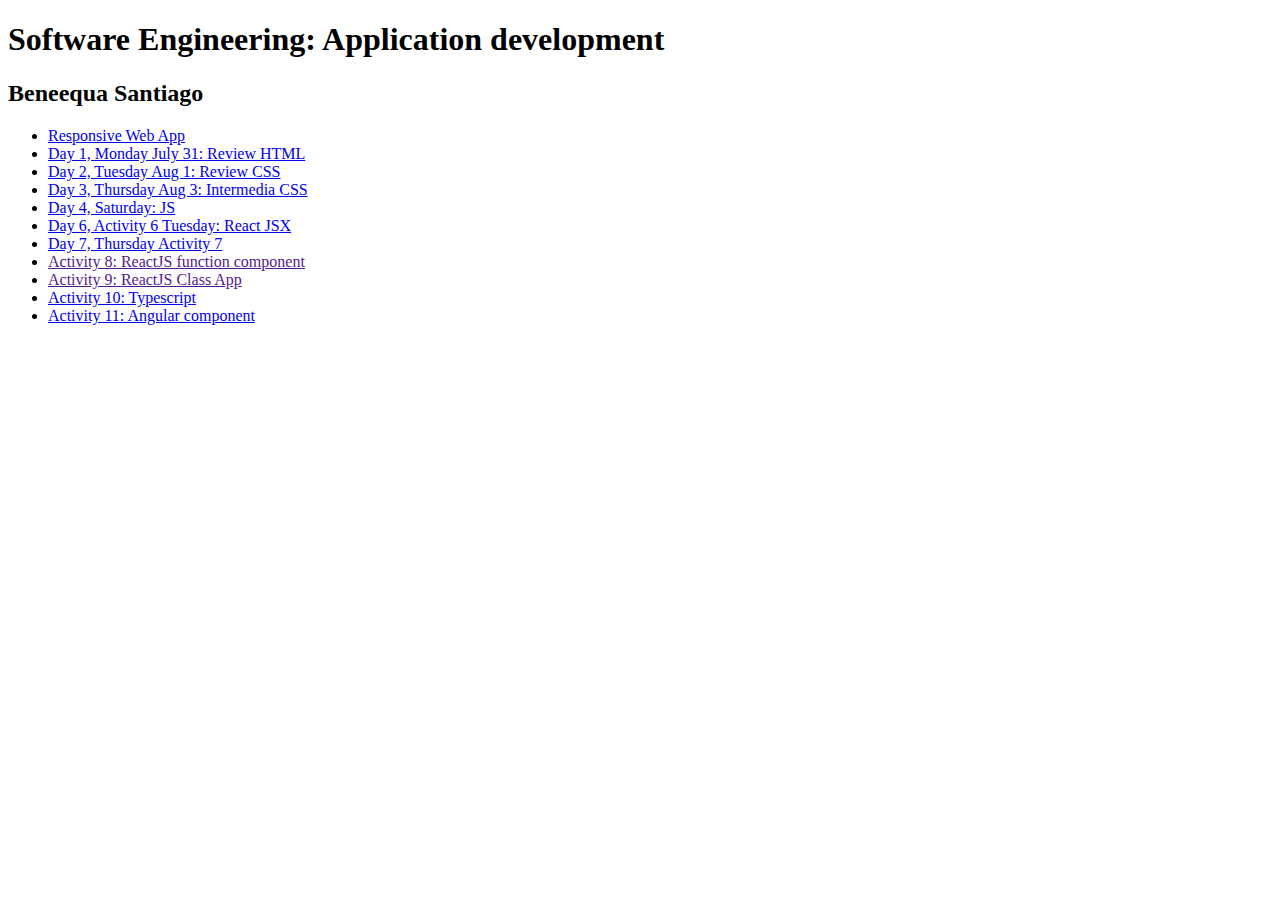
<file: index.html>
<!DOCTYPE html>
<html lang="en">
<head>
    <meta charset="UTF-8">
    <meta name="viewport" content="width=, initial-scale=1.0">
    <title>Beneequa Santiago</title>
</head>
<body>
  <h1>Software Engineering: Application development</h1>  
  <h2>Beneequa Santiago</h2>
  <ul>
    <li><a href="Responsive Web App/Responsive_web_app.html">Responsive Web App</a>
    <li>
        <a href="Day 1_July31/day1.html">Day 1, Monday July 31: Review HTML</a>
    </li>
    <li>
      <a href="Day 2_Aug1/day2.html">Day 2, Tuesday Aug 1: Review CSS</a>
    </li>
    <li>
      <a href="Day 3_Aug 3/Day3.html">Day 3, Thursday Aug 3: Intermedia CSS</a>
    </li>
    <li><a href="Day 4_ Aug 5/day4.html">Day 4, Saturday: JS</a></li>
    <li><a href="Day6/index.js">Day 6, Activity 6 Tuesday: React JSX</a></li>
    <li><a href="day7_Santiago.zip" download>Day 7, Thursday Activity 7</a></li>
    <li><a href="">Activity 8: ReactJS function component</a></li>
    <li><a href="">Activity 9: ReactJS Class App</a></li>
    <li><a href="day10_Santiago/index.html">Activity 10: Typescript</a></li>
    <li><a href="day11_Santiago.zip" download>Activity 11: Angular component</a></li>
  </ul>
</body>
</html>
</file>
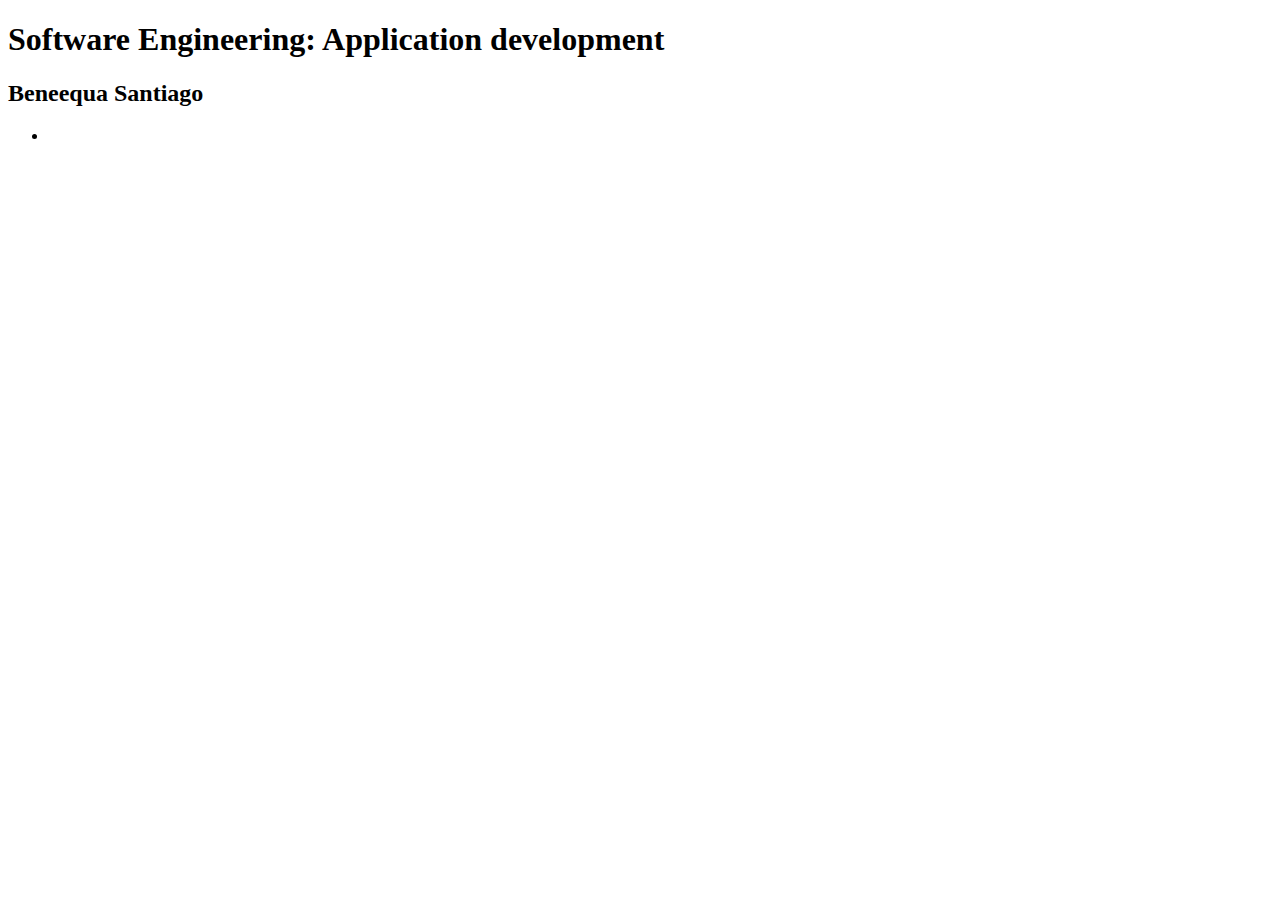
<file: Day 1_July31/index.html>
<!DOCTYPE html>
<html lang="en">
<head>
    <meta charset="UTF-8">
    <meta name="viewport" content="width=, initial-scale=1.0">
    <title>Beneequa Santiago</title>
</head>
<body>
  <h1>Software Engineering: Application development</h1>  
  <h2>Beneequa Santiago</h2>
  <ul>
    <li>
        <a href="day1.html"></a>
    </li>
  </ul>
</body>
</html>
</file>
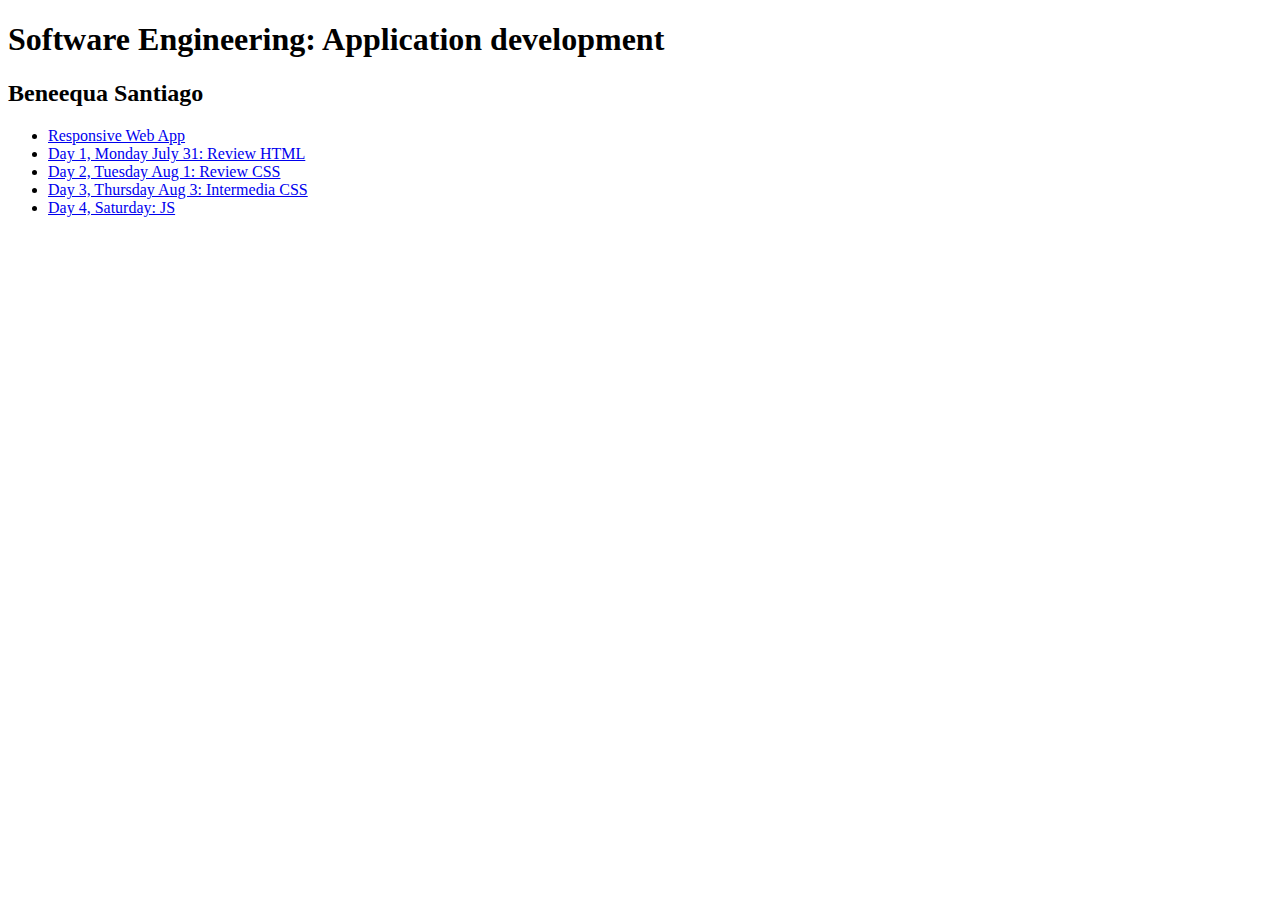
<file: Day 3_Aug 3/index.html>
<!DOCTYPE html>
<html lang="en">
<head>
    <meta charset="UTF-8">
    <meta name="viewport" content="width=, initial-scale=1.0">
    <title>Beneequa Santiago</title>
</head>
<body>
  <h1>Software Engineering: Application development</h1>  
  <h2>Beneequa Santiago</h2>
  <ul>
    <li><a href="Responsive Web App/Responsive web app.html">Responsive Web App</a>
    <li>
        <a href="Day 1_July31/day1.html">Day 1, Monday July 31: Review HTML</a>
    </li>
    <li>
      <a href="Day 2_Aug1/day2.html">Day 2, Tuesday Aug 1: Review CSS</a>
    </li>
    <li>
      <a href="Day 3_Aug 3/Day3.html">Day 3, Thursday Aug 3: Intermedia CSS</a>
    </li>
    <li><a href="Day 4_ Aug 5/day4.html">Day 4, Saturday: JS</a></li>
  </ul>
</body>
</html>
</file>
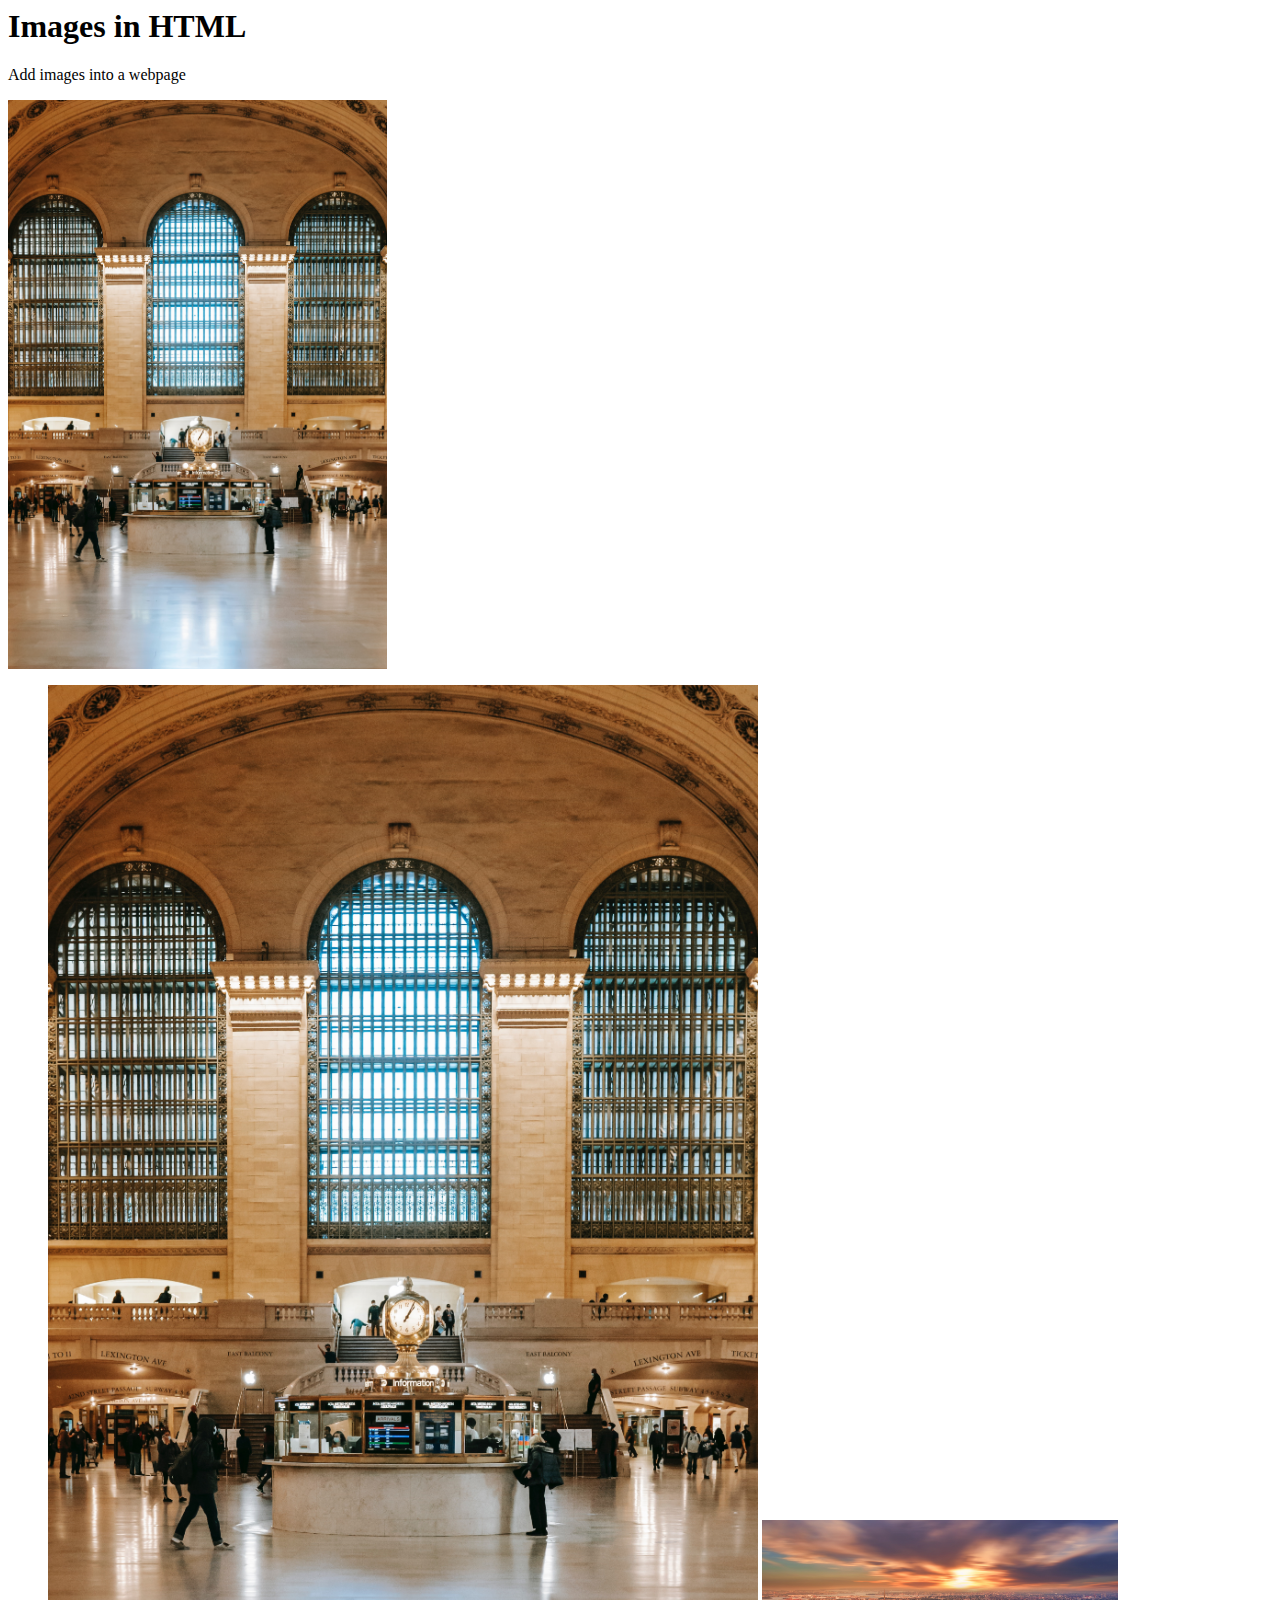
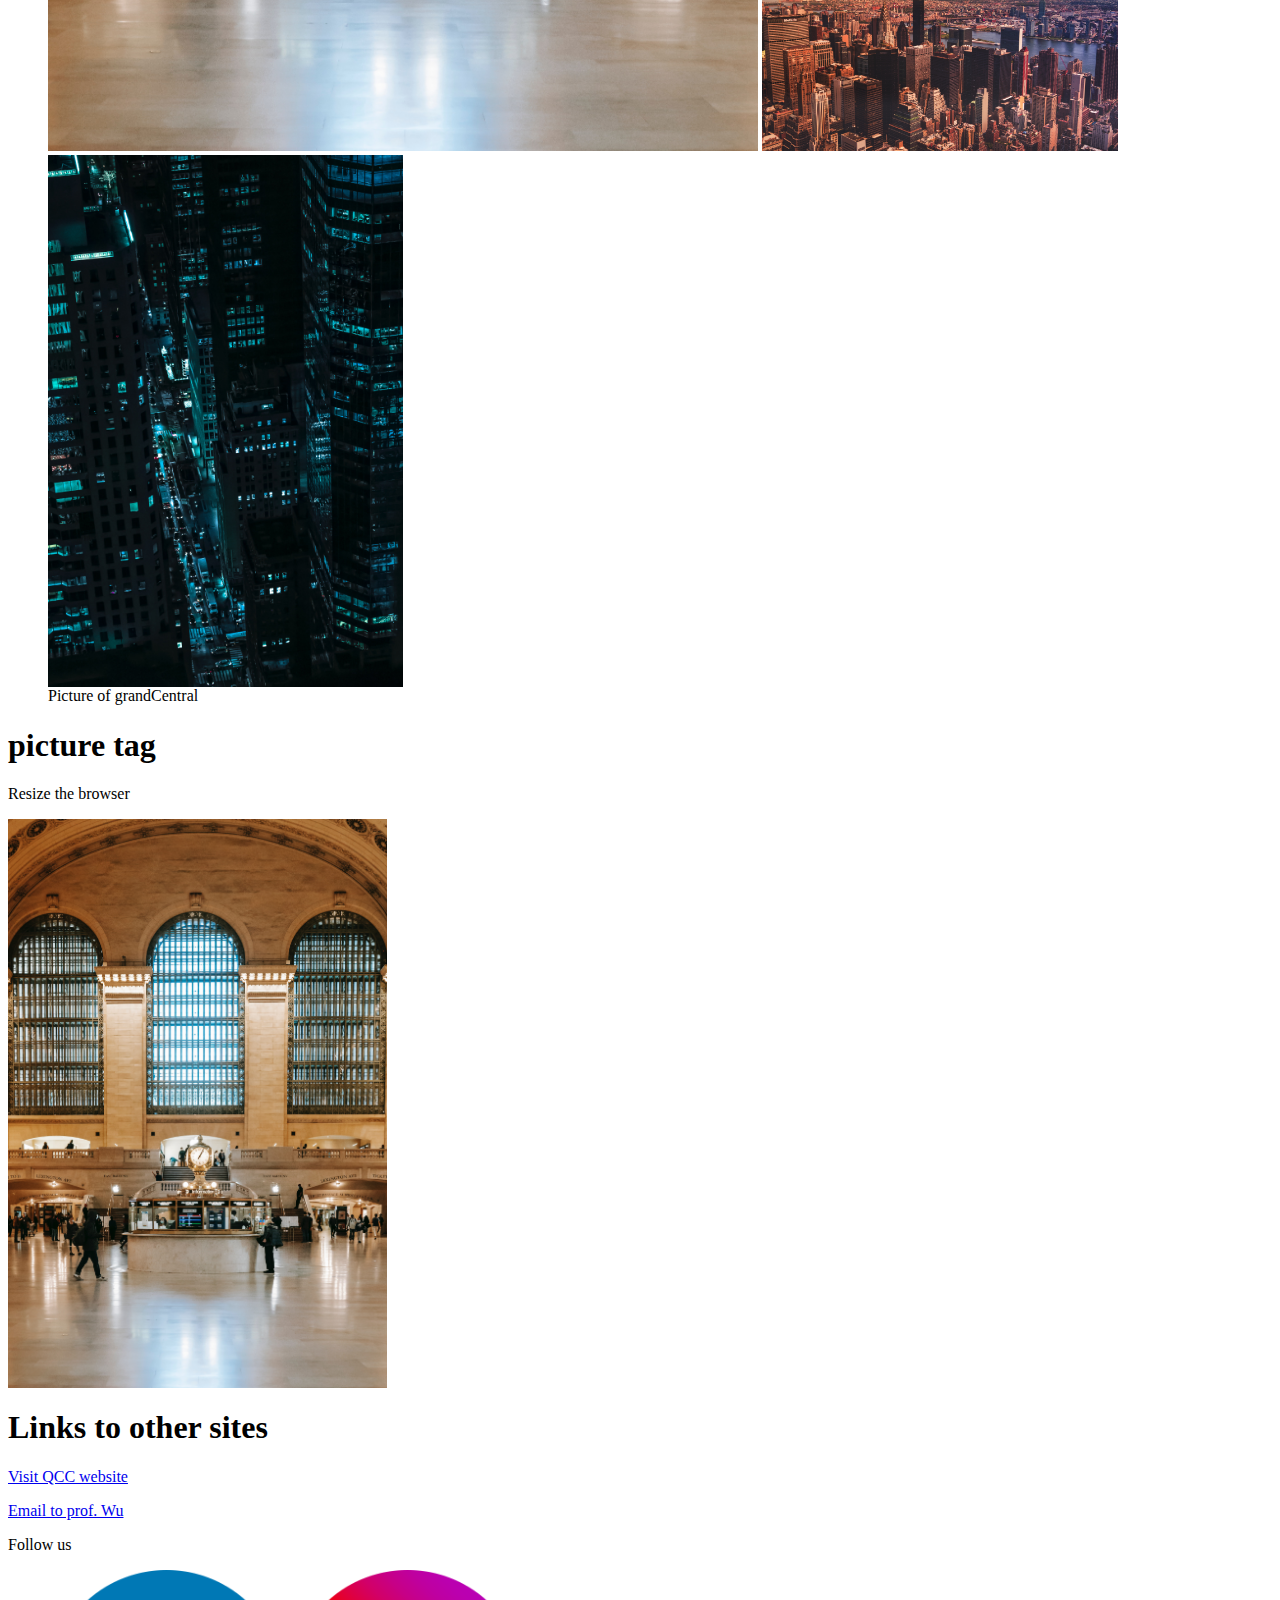
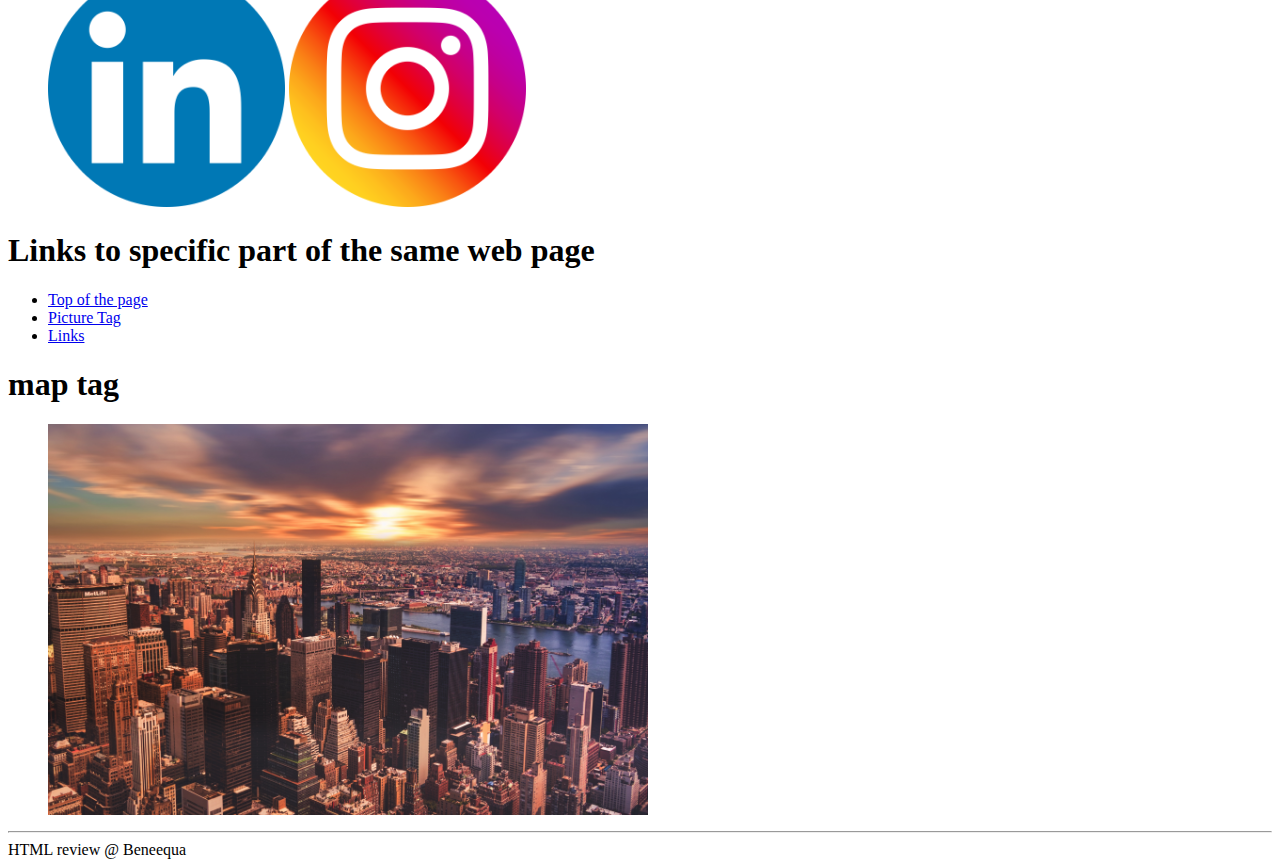
<file: Day 1_July31/day1.html>
<html lang="en">
<head>
    <meta charset="UTF-8">
    <meta name="viewport" content="width=device-width, initial-scale=1.0">
    <title>Beneequa Santiago Day 1</title>
</head>
<body>
    <h1 id="#">Images in HTML</h1>
    <p>Add images into a webpage</p>
    <img src="images/grandcentral.jpg" alt="photo of grand central" width="30%">
    <figure>
        <img src="images/grandcentral.jpg" alt="photo of grand central" width="60%">
        <img src="images/horizon.jpg" alt="photo of grand central" width="30%">
        <img src="images/darknight.jpg" alt="photo of grand central" width="30%">
        <figcaption>Picture of grandCentral</figcaption>
        <!-- -->
    </figure>
    <h1 id="pictag">picture tag</h1>
    <p>Resize the browser</p>
    <picture>
        <source media="(min-width:1100px)" srcset="">
        <source media="(min-width:800px)" srcset="images/grandcentral.jpg">
        <source media="(min-width:500px)" srcset="images/grandcentral.jpg">
        <img src="images/thunder.jpg" alt="photo of thunder over nyc" width="30%">
        
    </picture>
    <!--LINKS-->
    <h1 id="links">Links to other sites</h1>
    <a href="http://www.qcc.cuny.edu" target="_blank" rel="noopener noreferrer">Visit QCC website</a>
    <p><a href="mailto:hmu@qcc.cuny.edu">Email to prof. Wu</a></p>
    <p>Follow us</p>
   
    <figure>
        <a href="https://www.linkedin.com" target="_blank" rel="noopener noreferrer"></a>
        <img src="images/linkenin.png" alt="photo of linken logo" width="20%">
        <a href="http://www.instagram.com" target="_blank" rel="noopener noreferrer"></a>
        <img src="images/instagram.png" alt="photo of instagram logo" width="20%">
    </figure>
    <h1>Links to specific part of the same web page</h1>
    <ul>
        <li>
            <a href="#">Top of the page</a>
        </li>
        <li>
            <a href="#pictag">Picture Tag</a>
        </li>
        <li>
            <a href="#links">Links</a>
            
        </li>
    </ul>
    <h1>map tag</h1>
    <figure>
        <img src="images/horizon.jpg" width="600px" usemap="#nyc">
        </figure>
        <map name="nyc">
            <area shape="rect" coords="00px,150px,400px 300px"
            href="https://200parkavenue.com/#/" target="_blank" alt="Photo of metlife building" rel="noopener noreferrer">
            <area shape="rect" coords="200px,80px,300px,400px"
            href="https://en.wikipedia.org/wiki/Empire_State_Building" target="_blank" alt="Photo of Empire_State_Building" rel="noopener noreferrer">
            
                </map>
                <hr>
                <footer>HTML review @ Beneequa</footer>
</body>
</html>
</file>
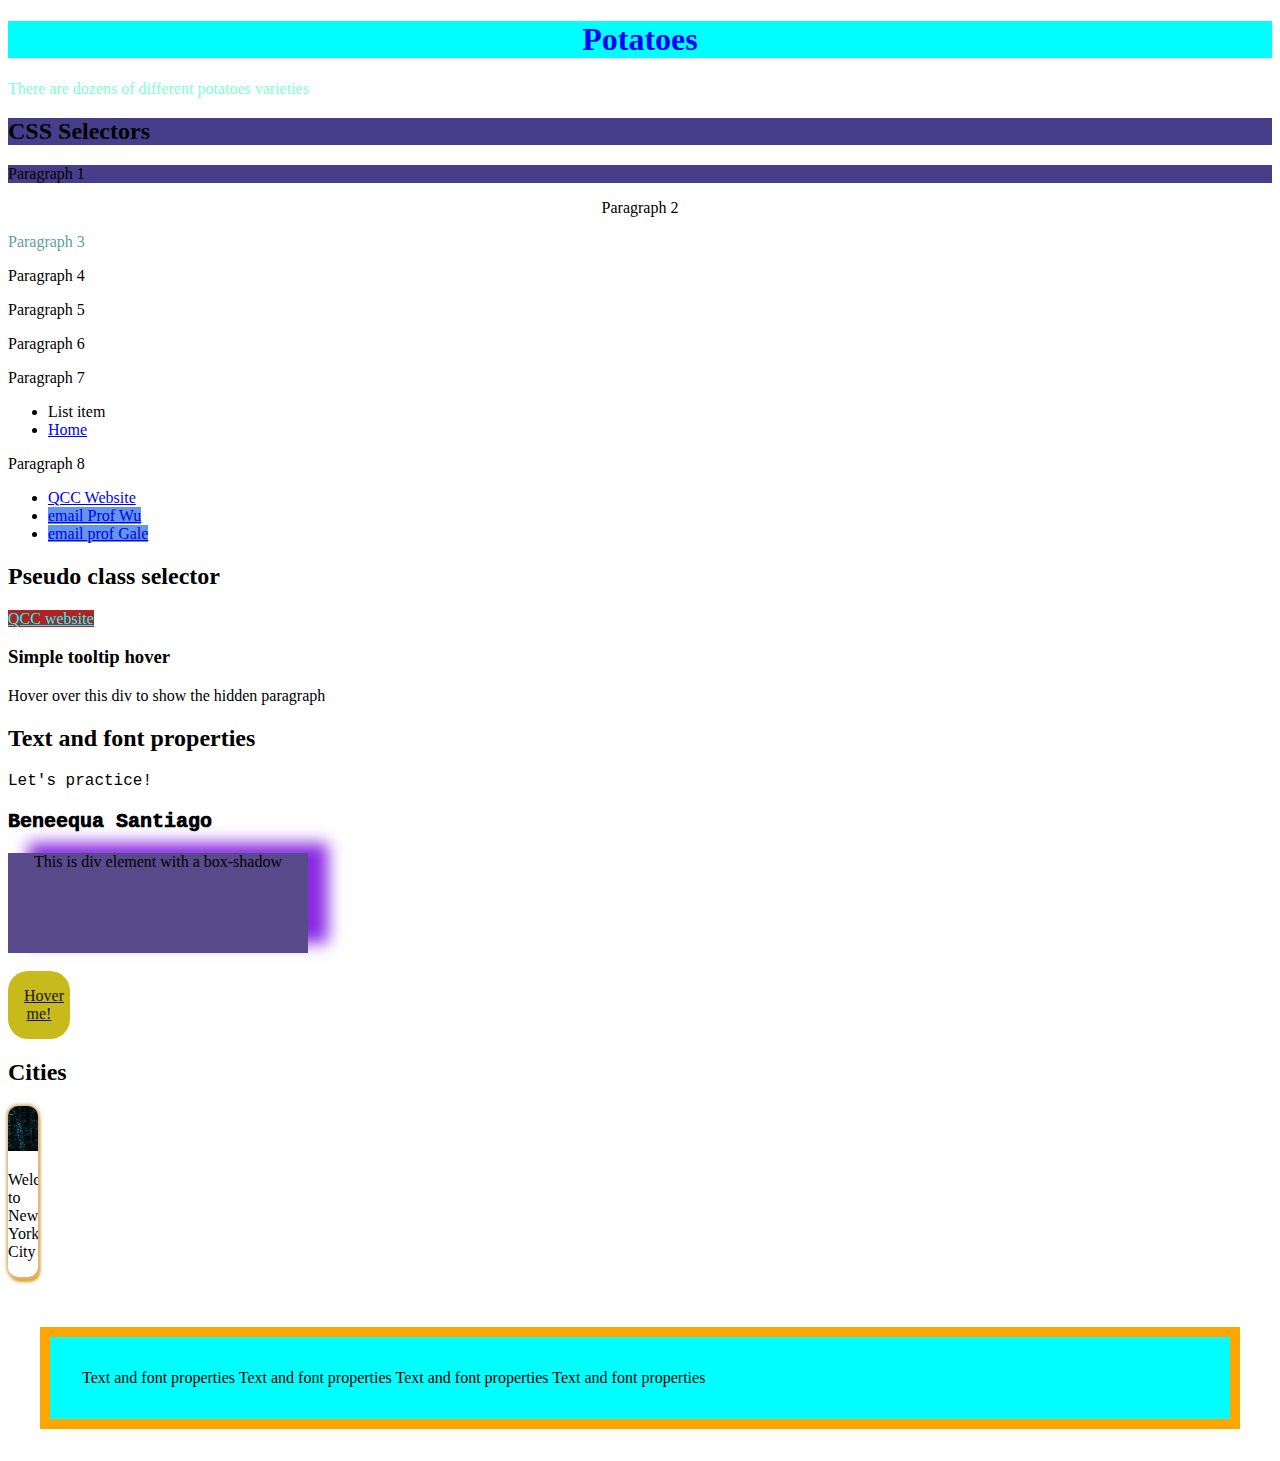
<file: Day 2_Aug1/day2.html>
<!DOCTYPE html>
<html lang="en">
<head>
    <meta charset="UTF-8">
    <meta name="viewport" content="width=device-width, initial-scale=1.0">
    <title>Beneequa Santiago: Aug 1</title>
    <style>
        h1{ background-color: aqua; color:blue;}
    </style>
    <link rel="stylesheet" href="style.css">
</head>
<body>
    <h1>Potatoes</h1>
    <p style="color: aquamarine;">There are dozens of different potatoes varieties</p>
    <h2 class="part1">CSS Selectors</h2>
    <p class="part1">Paragraph 1</p>
    <p id="par2">Paragraph 2</p>
    <p class="par1 bgp">Paragraph 3</p>

    <!--Combinator selectors-->
    <div>
        <p>Paragraph 4</p>
        <p>Paragraph 5</p>
    </div>
    <p>Paragraph 6</p>
    <p>Paragraph 7</p>
    <ul>
        <li>List item</li>
        <li><a href="#">Home</a></li>
    </ul>
    <p>Paragraph 8</p>

    <!--Attribute selector-->
    <ul>
    <li><a href="http://www.qcc.cuny.edu">QCC Website</a></li>
    <li><a href="mailto:hmu@qcc.cuny.edu">email Prof Wu</a></li>
    <li><a href="mailto:mgayle@qcc.cuny.edu">email prof Gale</a></li>
    </ul>
    <!--Pseudo class selectors-->
    <h2>Pseudo class selector</h2>
    <p>
        <a href="http://www.qcc.cuny.edu" target="_blank" rel="noopener noreferrer" class="qccLink">QCC website</a>
    </p>
    <h3>Simple tooltip hover</h3>
    <div class="tooltipDiv">
         <p>Hover over this div to show the hidden paragraph</p>
         <p class="hiddenPar">Surprise!</p>
     </div>
    <!--text and font properties-->
    <h2 class="subtitle">Text and font properties</h2>
    <p class="intro">Let's practice!</p>
    <p class="author">Beneequa Santiago</p>
    <!--element properties-->
    <div class="shadow">
        This is div element with a box-shadow
    </div>
    <br>
    <a class="hoverMe"href="#">
        Hover me!
    </a>
    <h2>Cities</h2>
    <section class="card">
        <img src="darknight.jpg" alt="darknight of nyc" class="imgCard">
        <div class="cardinfo">
            <p>Welcome to New York City</p>
        </div>
    </section>
    <!--box model properties-->
    <br>
    <div class="box">
        Text and font properties Text and font properties Text and font properties Text and font properties 
    </div>
</body>
</html>
</file>
<file: Day 2_Aug1/style.css>
#part2{color: crimson;}
.part1{background-color: darkslateblue;}
.bgp{color: cadetblue;}
/*CSS universal selector

*{text-align:right;}

*/
h2.par1, #par2, h1{
    text-align:center;
}
/* --Combinator selector-- */
/*
li a{background-color: coral;}
div + p{background-color: yellowgreen;}
div > p{color: brown;}
div ~ p{color: crimson;} 
*/
/*attribute selectors*/
a[href*="mailto"]{
    background-color: cornflowerblue;
}
/*-- Pseudo class selectors--*/
.qccLink{
    color: cyan;
    background-color: firebrick;
}
.qccLink:visited{
    background-color: darkcyan;
}
.qccLink:hover{
    background-color: hotpink;
}
.qccLink:active{
    background-color: aquamarine;
}
.hiddenPar{
    color: aquamarine;
    background-color: aqua;
    display: none;
}
.tooltipDiv:hoover .hiddenPar{
        display: block;
}
    /* -- text and font properties-- */
.subtitle{font-family: 'Times New Roman', Times, serif;}
.intro, .author{font-family: 'Courier New', Courier, monospace;}
.author{font-size: 20px;font-weight: 980;}
    /* -- element properties--*/
.shadow{
    width:300px;
    height: 100px;
    text-align: center;
    background-color: rgb(88, 74, 139);
    box-shadow: 20px -10px 15px blueviolet;
 }
    .hoverMe{
        background-color: rgb(200, 186, 26);
        color: rgb(22, 22, 20);
        display: inline-block;
        width: 30px;
        text-align: center;
        padding: 1em;
        border-radius: 20px;
    }
    .hoverMe:hover{
        box-shadow: 0px 0px 5px 1px greenyellow;
    }
    /*--cards--*/
    .card{
        width:30px;
        box-shadow: 0px 0px 3px 2px burlywood, 2px 5px 3px  goldenrod;
        border-radius: 10px;
        overflow: hidden;
    }
    .imgCard{width:100%;}
    .cardInfo{text-align: center;}
    .card:hover{box-shadow: 0px 0px 3px 1px red;}
    /*-- box model properties--*/
    .box{
        background-color: aqua;
        border: 10px orange solid;
        margin-top: 5em;
        margin: 2em;
        padding-left: 3em;
        padding: 2em;
    }
</file>
